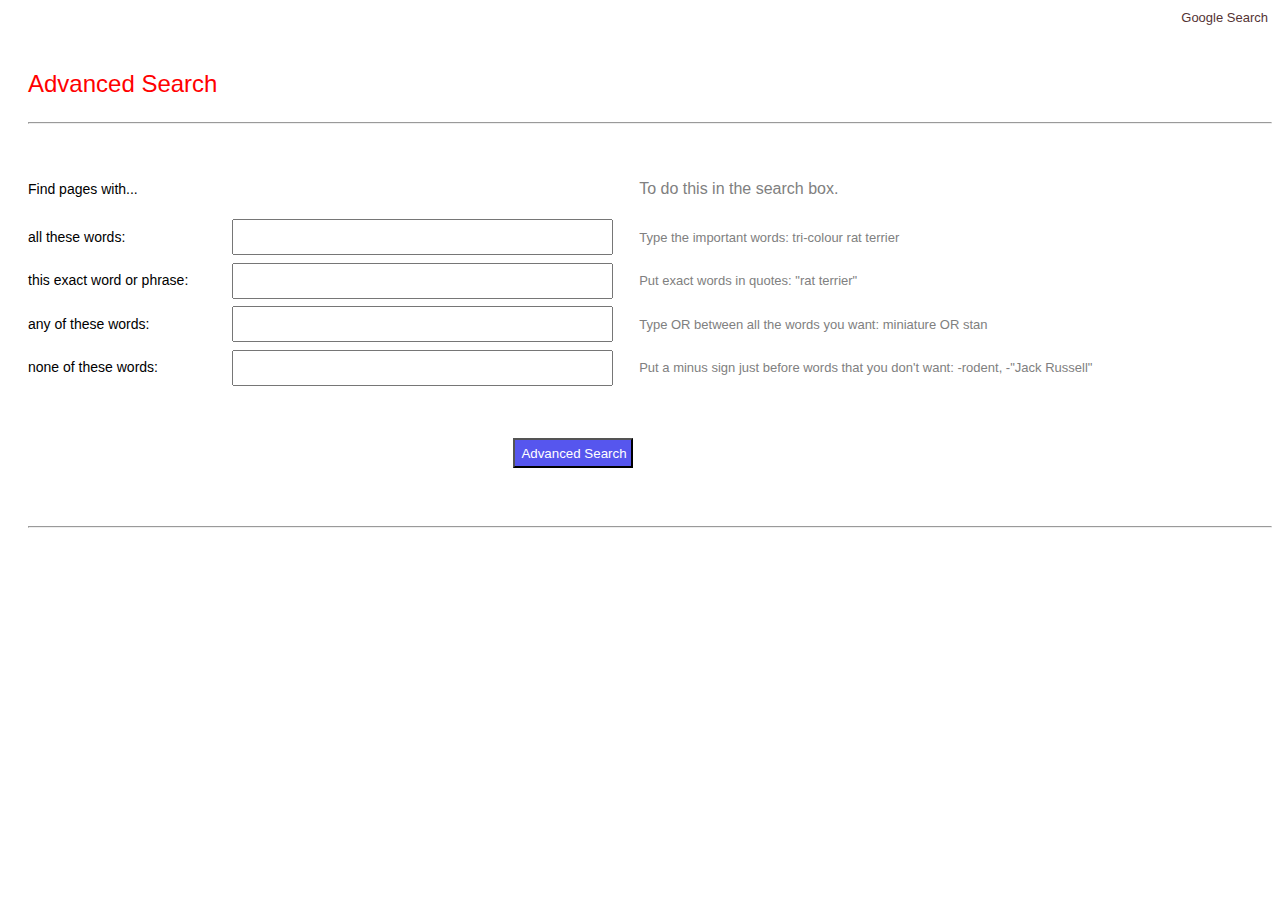
<file: advanced.html>
<!DOCTYPE html>
<html lang="en">
    <head>
        <title>google Advanced Search</title>
        <meta name="viewport" content="width=device-width, initial-scale=1.0">
        <link rel="stylesheet" href="styling.css">
        
    </head>
    <body style="padding-left: 20px;">
        <div id="ftline">
            <a href="index.html">Google Search</a>
        </div>

        <div id="heading" >
            <p>Advanced Search</p>
            <hr style="margin-bottom: 30px;" >
        </div>
        <div id="noncentering">
            
            <form action="https://google.com/search" >
                <div class="ps" ><p>Find pages with...</p></div>
                <div class=indivs > </div>
                <div class="rttxt" id="sprttxt"><p>To do this in the search box.</p></div>
                
                <br/>
                <div class="ps"><p>all these words:</p></div>
                <div class=indivs><input id="all" type="text" name="as_q" class="inputs4" ></div>
                <div class="rttxt"><p>Type the important words: tri-colour rat terrier</p></div>
                
                <br/>
                <div class="ps"><p>this exact word or phrase:</p></div>
                <div class=indivs><input id="exact" type="text" name="as_epq" class="inputs4"></div>
                <div class="rttxt"><p>Put exact words in quotes: "rat terrier"</p></div>
                
                <br/>
                <div class="ps"><p>any of these words:</p></div>
                <div class=indivs><input id="any" type="text" name="as_oq" class="inputs4"></div>
                <div class="rttxt"><p>Type OR between all the words you want: miniature OR stan</p></div>
                
                <br/>
                <div class="ps"><p>none of these words:</p></div>
                <div class=indivs><input id="nun" type="text" name="as_eq" class="inputs4"></div>
                <div class="rttxt"><p>Put a minus sign just before words that you don't want: -rodent, -"Jack Russell"</p></div>

                <div id="spbutton">
                    <input id="spbttn" type="submit" value="Advanced Search">
                   
                </div>
                <hr >
            </form>
        </div>
         
    </body>
</html>
</file>
<file: styling.css>
#ftline{
    text-align: right;
    color: black;
}
a:link
{
    text-decoration: none;
    font-size: small;
    font-family:sans-serif;
    margin: 2px;
    padding: 2px;        
  
}
a{
    color: rgb(84, 52, 52);
}
a:hover{
    text-decoration: underline;
    color: rgb(94, 94, 172);
}

#centering img{
    display: block;
    margin: auto;
}
#centering{
    border: 3px  green;
    width: 70%;
    position: absolute;
    top: 35%;
    transform: translateY(-50%);
    transform: translateX(20%);
}
#centering #mainimg{
    margin-bottom: 5px;
    
}
#texting{
    height: 45px;
    width: 580px;
    text-align: auto;
    display: block;
    margin: auto;
    margin-bottom: 5px;
    border-radius: 25px;
    font-size: larger;
    border: 1px solid rgb(219, 176, 176);
    padding-left: 10px;
    padding-right: 10px;
}

#texting:focus{
    outline: none;
}


#buttonss{
    margin: auto;
    width: fit-content;
    display: block;

}
#bttn{
    margin: 3px;
    display: inline-block;
    padding: 4px;
}
#luck{
    margin: auto;
    display: inline-block;
}
#imgscen{
    display: block;
    width:fit-content;
    margin: auto;
    position: relative;
    margin-bottom: 5px;

}
#imgscen div{
    
        display: inline-block;
        position: absolute;
        bottom: 1px;
        right: 1px;
      
}
#heading{
    font-size: x-large;
    color: red;
    font-family:sans-serif;
    padding-top: 20px;
}

.indivs{
    display:inline-block;
    width: 30%;
    height: 30px;
    margin-top: 5px;
    margin-bottom: 5px;
    

}

.inputs4{
    display:block;
    width: 100%;
    height: 100%;
}



.ps{
    height: 40px;
    width: 200px;
    display:inline-block;
    font-family:sans-serif;
    font-size: 14px;

}
#spbutton{
    margin-left: 35%;
    display: block;
    
}
#spbttn{
    background-color: rgb(86, 86, 238);
    color: white;
    height: 30PX;
    width: 120px;
    margin: 50px;

}
.rttxt
{
    display: inline-block;
    margin-left: 30px;
    font-size: small;
    font-family:sans-serif;
    color: grey;
}
#sprttxt{
    font-size: 16px;
}

@media (max-width: 1100px) {
    .rttxt
    {
        display:none;
    }
}
@media (max-width: 828.5px) {
    #texting
    {
        width: 100%;
    }
}
</file>
